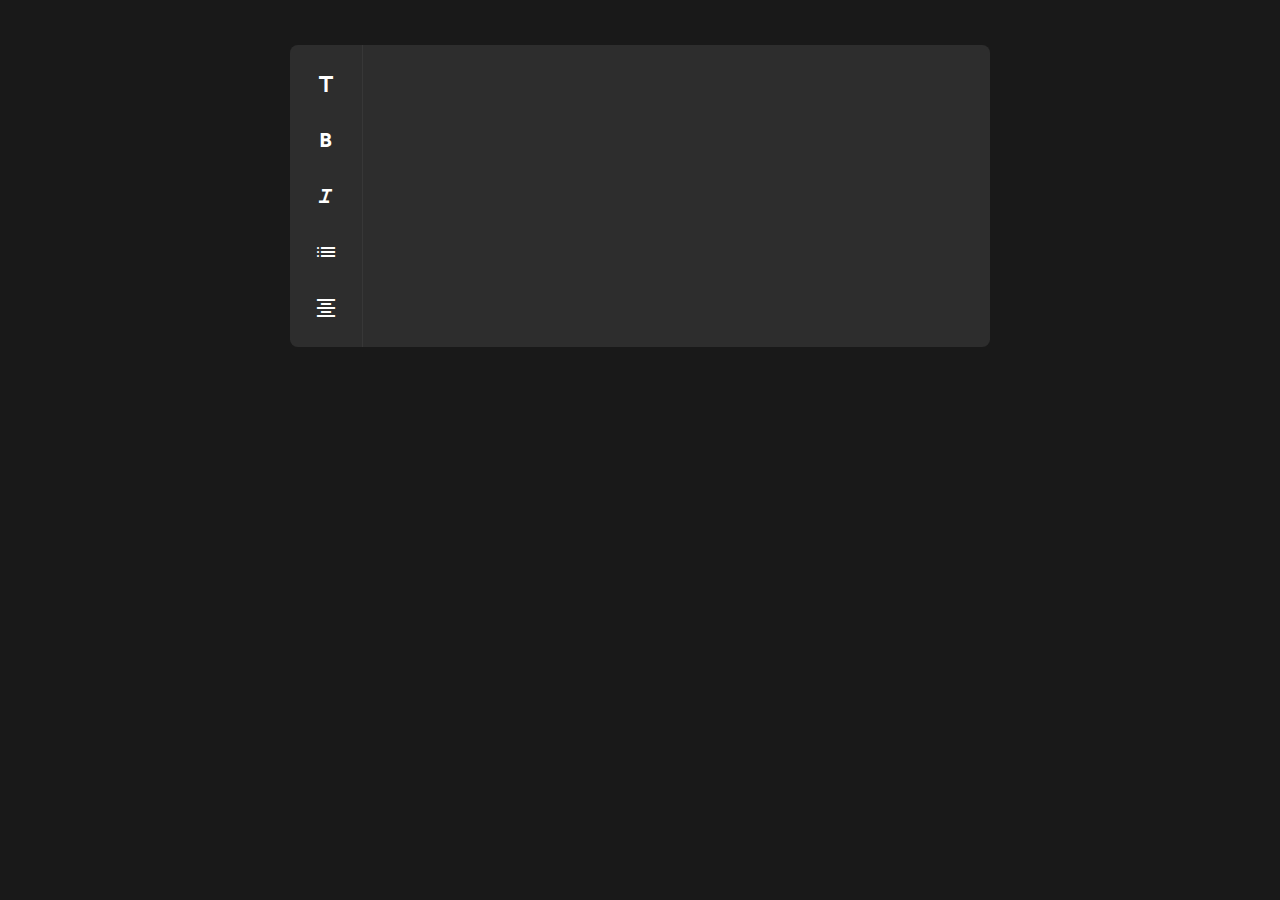
<file: index.html>
<!DOCTYPE html>
<html lang="en">
<head>
    <meta charset="UTF-8">
    <meta http-equiv="X-UA-Compatible" content="IE=edge">
    <meta name="viewport" content="width=device-width, initial-scale=1.0">
    <title>MD edditor</title>

    <link rel="stylesheet" href="./src/css/styles.css">
    <link rel="stylesheet" href="https://fonts.googleapis.com/css2?family=Material+Symbols+Outlined:opsz,wght,FILL,GRAD@48,400,0,0" />

</head>
<body>
    <div class="container">
        <ul class="sidebar prevent-select">
            <li data-name="title" class="sidebar__options material-symbols-outlined">
                title
            </li>
            <li data-name="bold" class="sidebar__options material-symbols-outlined">
                format_bold
            </li>
            <li data-name="italic" class="sidebar__options material-symbols-outlined">
                format_italic
            </li>
            <li data-name="list" class="sidebar__options material-symbols-outlined">
                list
            </li>
            <li data-name="center" class="sidebar__options material-symbols-outlined">
                format_align_center
            </li>
        </ul>
        <div class="edditor" contenteditable="true" >
            
        </div>
    </div>
    <script src="./src/js/new.js" type="module"></script>
</body>
</html>
</file>
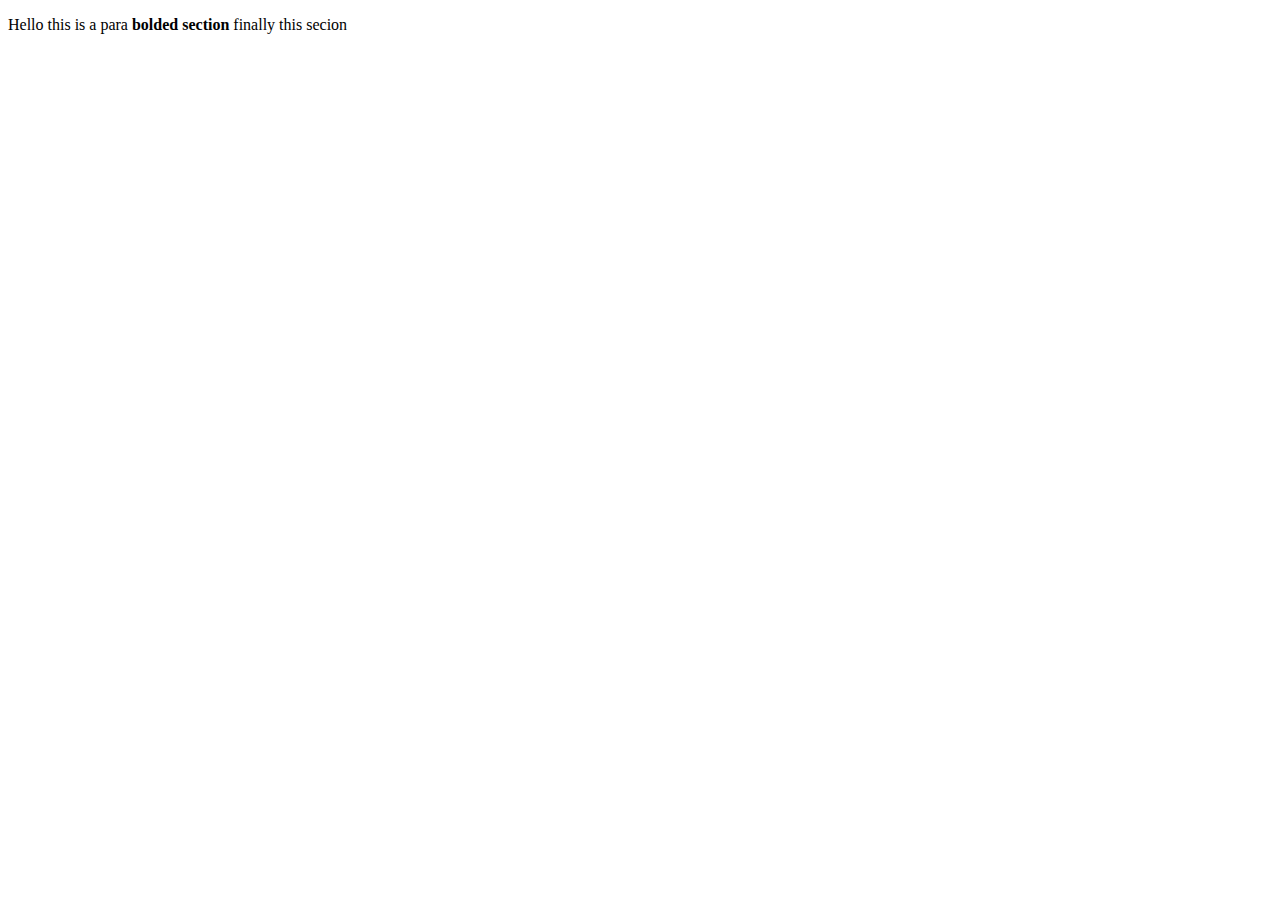
<file: test.html>
<!DOCTYPE html>
<html lang="en">
<head>
    <meta charset="UTF-8">
    <meta http-equiv="X-UA-Compatible" content="IE=edge">
    <meta name="viewport" content="width=device-width, initial-scale=1.0">
    <title>test</title>
</head>
<body>
    <p id="target">
        Hello this is a para
        <b>bolded section</b> 
        finally this secion
    </p>
    <script>
        console.log(document.getElementById('target').childNodes)
    </script>
</body>
</html>
</file>
<file: src/css/styles.css>
@import url('https://fonts.googleapis.com/css2?family=Roboto:wght@300;400;500;700;900&display=swap');

body, html {
    margin: 0; padding: 0;
}

body {
    background-color: rgb(25, 25, 25);
    display: flex;
    justify-content: center;
    font-size: .7rem;
    font-family: 'Roboto', sans-serif;
}

.prevent-select {
    -webkit-user-select: none; /* Safari */
    -ms-user-select: none; /* IE 10 and IE 11 */
    user-select: none; /* Standard syntax */
}

.container {
    background-color: rgb(45, 45, 45);
    max-width: 700px;
    width: 100%;
    margin-top: 5vh;
    max-height: 90vh;
    overflow-y: scroll;
    color: white;
    border-radius: .7em;
    position: relative;
    display: flex;

}

.container::-webkit-scrollbar {
    display: none;
}

.sidebar {
    list-style-type: none;
    width: fit-content;
    box-sizing: border-box;
    display: flex;
    flex-direction: column;
    padding: 1em 0;
    border-right: 1px solid rgba(128, 128, 128, 0.126);
    margin: 0;
}

.sidebar__options {
    padding: .3rem .3rem;
    margin: .7rem 1.2rem;
    border-radius: .2em;
    font-size: .4rem;
    cursor: pointer;
    transition: all 100ms;
}

.sidebar__options__isengaged {
    background-color: white;
    color: black;
}

.edditor {
    width: 100%; height: 100%;
    position: relative;
    padding: 2rem 1rem;
    font-size: 1rem;
}

.edditor:focus {
    outline: none;
}
</file>
